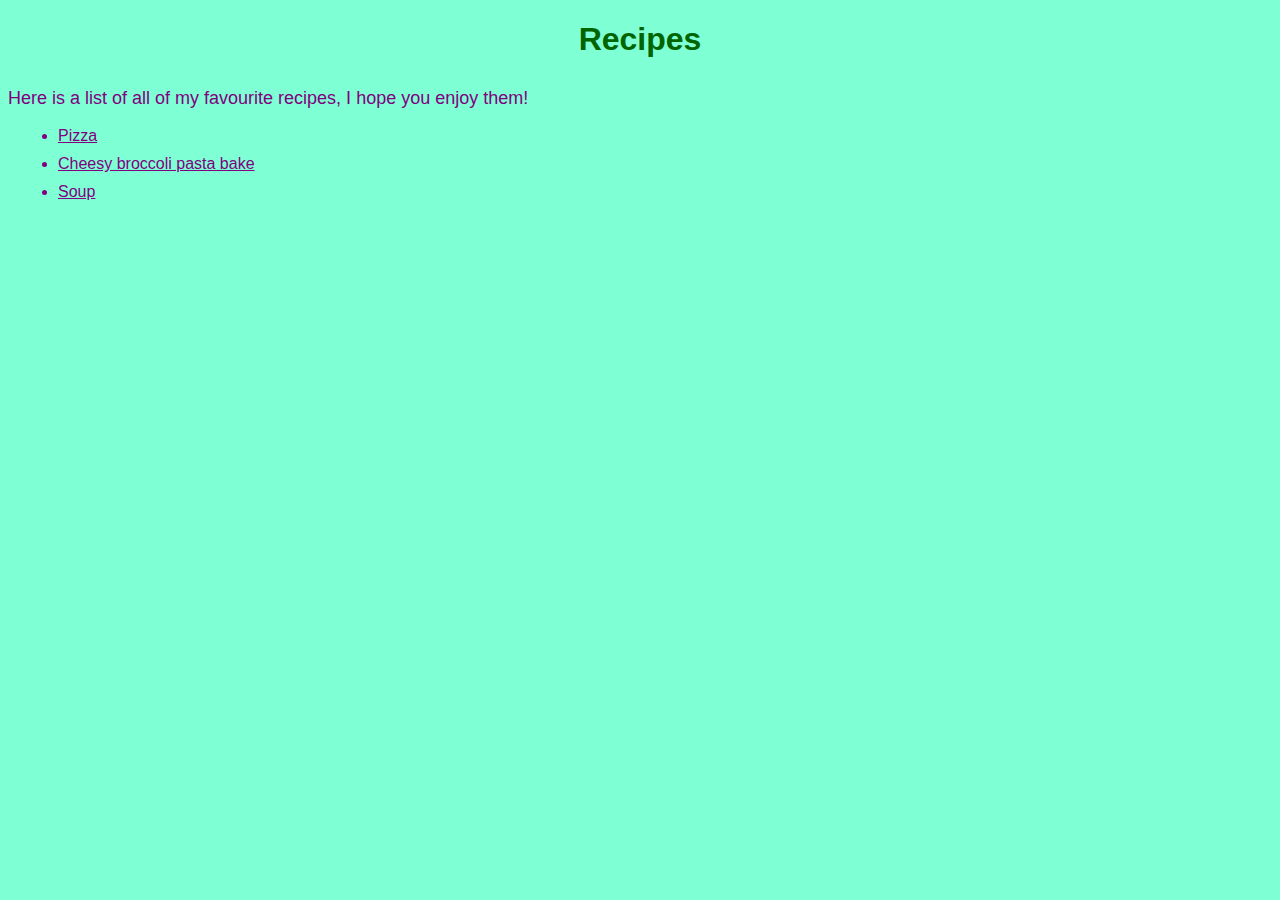
<file: index.html>
<!DOCTYPE html>
<html lang="en">

<head>
  <meta charset="UTF-8">
  <title>Recipes</title>
  <link rel="stylesheet" href="./style.css">
</head>

<body>
  <h1>Recipes</h1>
    <p>
      Here is a list of all of my favourite recipes, I hope you enjoy them!
    </p>
    <ul>
      <li><a href="recipes/pizza.html" target="_blank" rel="noopener noreferrer">Pizza</a></li>
      <li><a href="recipes/pasta-bake.html" target="_blank" rel="noopener noreferrer">Cheesy broccoli pasta bake</a></li>
      <li><a href="recipes/soup.html" target="_blank" rel="noopener noreferrer">Soup</a></li>
    </ul>
</body>

</html>
</file>
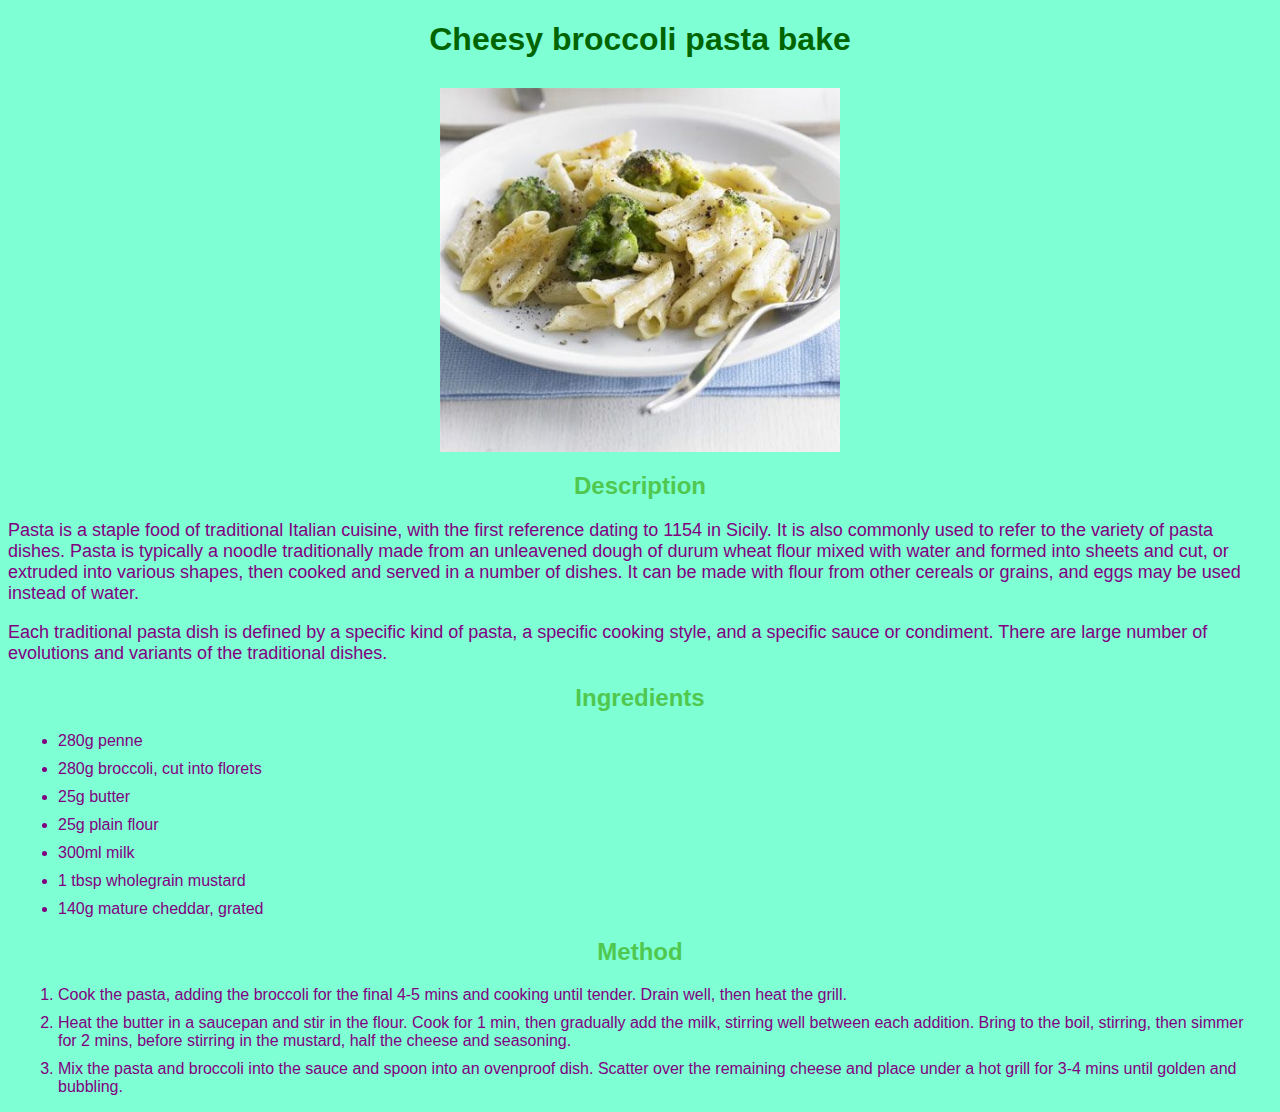
<file: recipes/pasta-bake.html>
<!DOCTYPE html>
<html lang="en">

<head>
  <meta charset="UTF-8">
  <title>Cheesy broccoli pasta bake</title>
  <link rel="stylesheet" href="../style.css">
</head>

<body>
  <h1>Cheesy broccoli pasta bake</h1>
  <img src="../img/pasta-bake.jpg" alt="A cheesy broccoli pasta bake" width="400px" height="auto">
  <h2>Description</h2>
    <p>
      Pasta is a staple food of traditional Italian cuisine, with the first reference dating to 1154 in Sicily. It is
      also commonly used to refer to the variety of pasta dishes. Pasta is typically a noodle traditionally made from
      an unleavened dough of durum wheat flour mixed with water and formed into sheets and cut, or extruded into various
      shapes, then cooked and served in a number of dishes. It can be made with flour from other cereals or grains, and
      eggs may be used instead of water.
    </p>
    <p>
      Each traditional pasta dish is defined by a specific kind of pasta, a specific cooking style, and a specific sauce
      or condiment. There are large number of evolutions and variants of the traditional dishes.
    </p>
  <h2>Ingredients</h2>
    <ul>
      <li>280g penne</li>
      <li>280g broccoli, cut into florets</li>
      <li>25g butter</li>
      <li>25g plain flour</li>
      <li>300ml milk</li>
      <li>1 tbsp wholegrain mustard</li>
      <li>140g mature cheddar, grated</li>
    </ul>
  <h2>Method</h2>
    <ol>
      <li>
        Cook the pasta, adding the broccoli for the final 4-5 mins and cooking until tender. Drain well, then heat
        the grill.
      </li>
      <li>
        Heat the butter in a saucepan and stir in the flour. Cook for 1 min, then gradually add the milk, stirring
        well between each addition. Bring to the boil, stirring, then simmer for 2 mins, before stirring in the
        mustard, half the cheese and seasoning.
      </li>
      <li>
        Mix the pasta and broccoli into the sauce and spoon into an ovenproof dish. Scatter over the remaining
        cheese and place under a hot grill for 3-4 mins until golden and bubbling.
      </li>
    </ol>
</body>

</html>
</file>
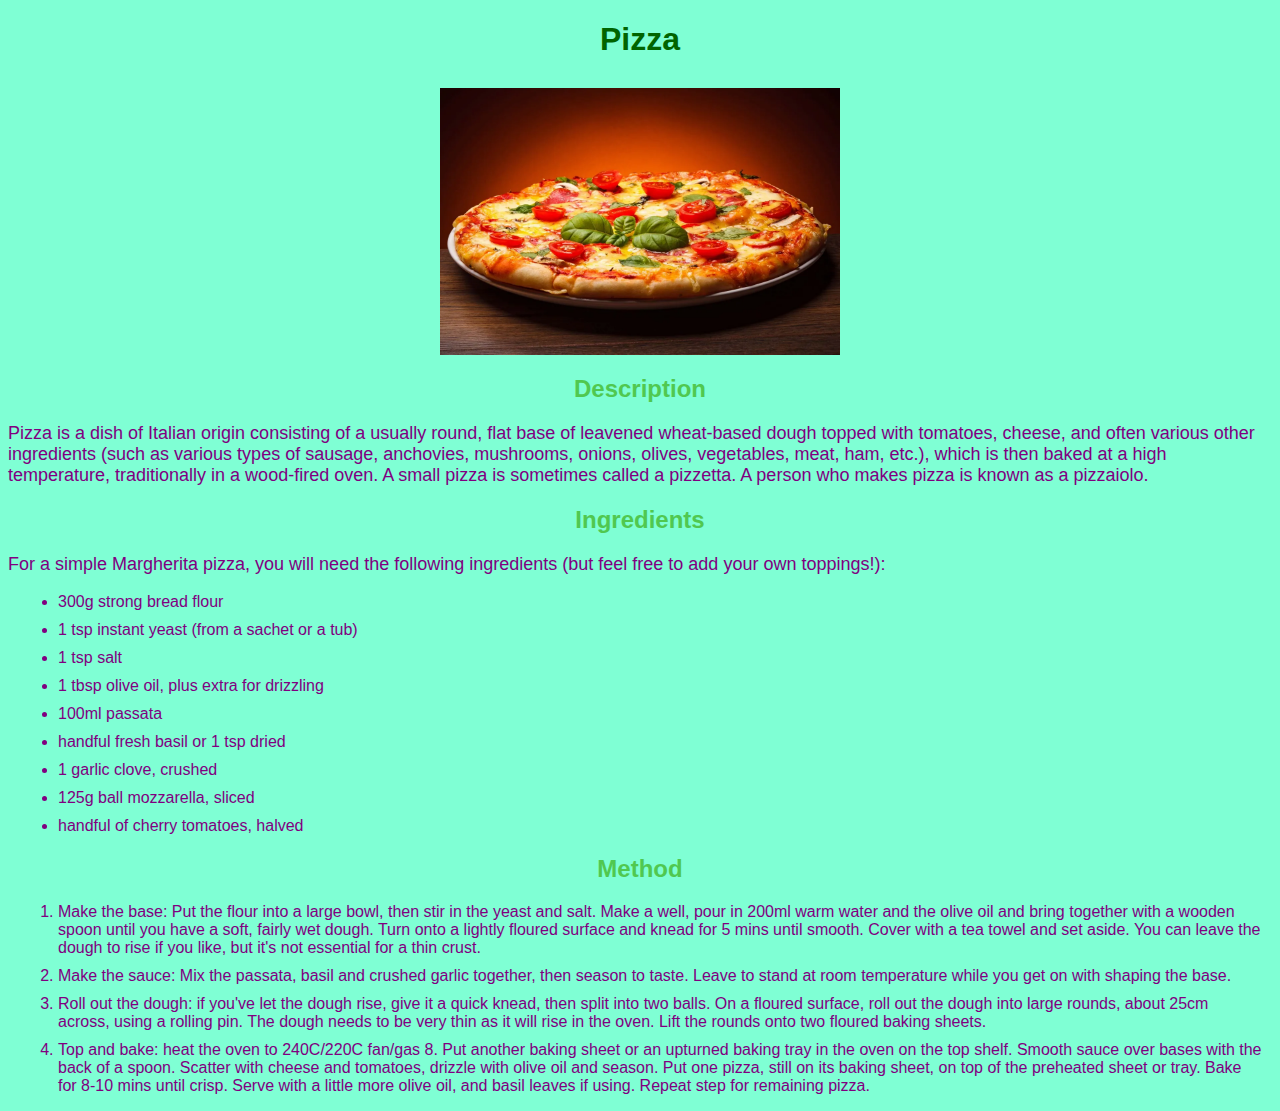
<file: recipes/pizza.html>
<!DOCTYPE html>
<html lang="en">

<head>
  <meta charset="UTF-8">
  <title>Pizza</title>
  <link rel="stylesheet" href="../style.css">
</head>

<body>
  <h1>Pizza</h1>
    <img src="../img/pizza.jpg" alt="A delicious-looking pizza" width="400px" height="auto">
  <h2>Description</h2>
    <p>
      Pizza is a dish of Italian origin consisting of a usually round, flat base of leavened wheat-based dough topped
      with tomatoes, cheese, and often various other ingredients (such as various types of sausage, anchovies, mushrooms,
      onions, olives, vegetables, meat, ham, etc.), which is then baked at a high temperature, traditionally in a
      wood-fired oven. A small pizza is sometimes called a pizzetta. A person who makes pizza is known as a pizzaiolo.
    </p>
  <h2>Ingredients</h2>
    <p>
      For a simple Margherita pizza, you will need the following ingredients (but feel free to add your own toppings!):
    </p>
    <ul>
      <li>300g strong bread flour</li>
      <li>1 tsp instant yeast (from a sachet or a tub)</li>
      <li>1 tsp salt</li>
      <li>1 tbsp olive oil, plus extra for drizzling</li>
      <li>100ml passata</li>
      <li>handful fresh basil or 1 tsp dried</li>
      <li>1 garlic clove, crushed</li>
      <li>125g ball mozzarella, sliced</li>
      <li>handful of cherry tomatoes, halved</li>
    </ul>
  <h2>Method</h2>
    <ol>
      <li>
        Make the base: Put the flour into a large bowl, then stir in the yeast and salt. Make a well, pour in 200ml
        warm water and the olive oil and bring together with a wooden spoon until you have a soft, fairly wet dough.
        Turn onto a lightly floured surface and knead for 5 mins until smooth. Cover with a tea towel and set aside.
        You can leave the dough to rise if you like, but it's not essential for a thin crust.
      </li>
      <li>
        Make the sauce: Mix the passata, basil and crushed garlic together, then season to taste. Leave to stand
        at room temperature while you get on with shaping the base.
      </li>
      <li>
        Roll out the dough: if you've let the dough rise, give it a quick knead, then split into two balls. On a
        floured surface, roll out the dough into large rounds, about 25cm across, using a rolling pin. The dough needs
        to be very thin as it will rise in the oven. Lift the rounds onto two floured baking sheets.
      </li>
      <li>
        Top and bake: heat the oven to 240C/220C fan/gas 8. Put another baking sheet or an upturned baking tray in
        the oven on the top shelf. Smooth sauce over bases with the back of a spoon. Scatter with cheese and tomatoes,
        drizzle with olive oil and season. Put one pizza, still on its baking sheet, on top of the preheated sheet or
        tray. Bake for 8-10 mins until crisp. Serve with a little more olive oil, and basil leaves if using. Repeat
        step for remaining pizza.
      </li>
    </ol>
</body>

</html>
</file>
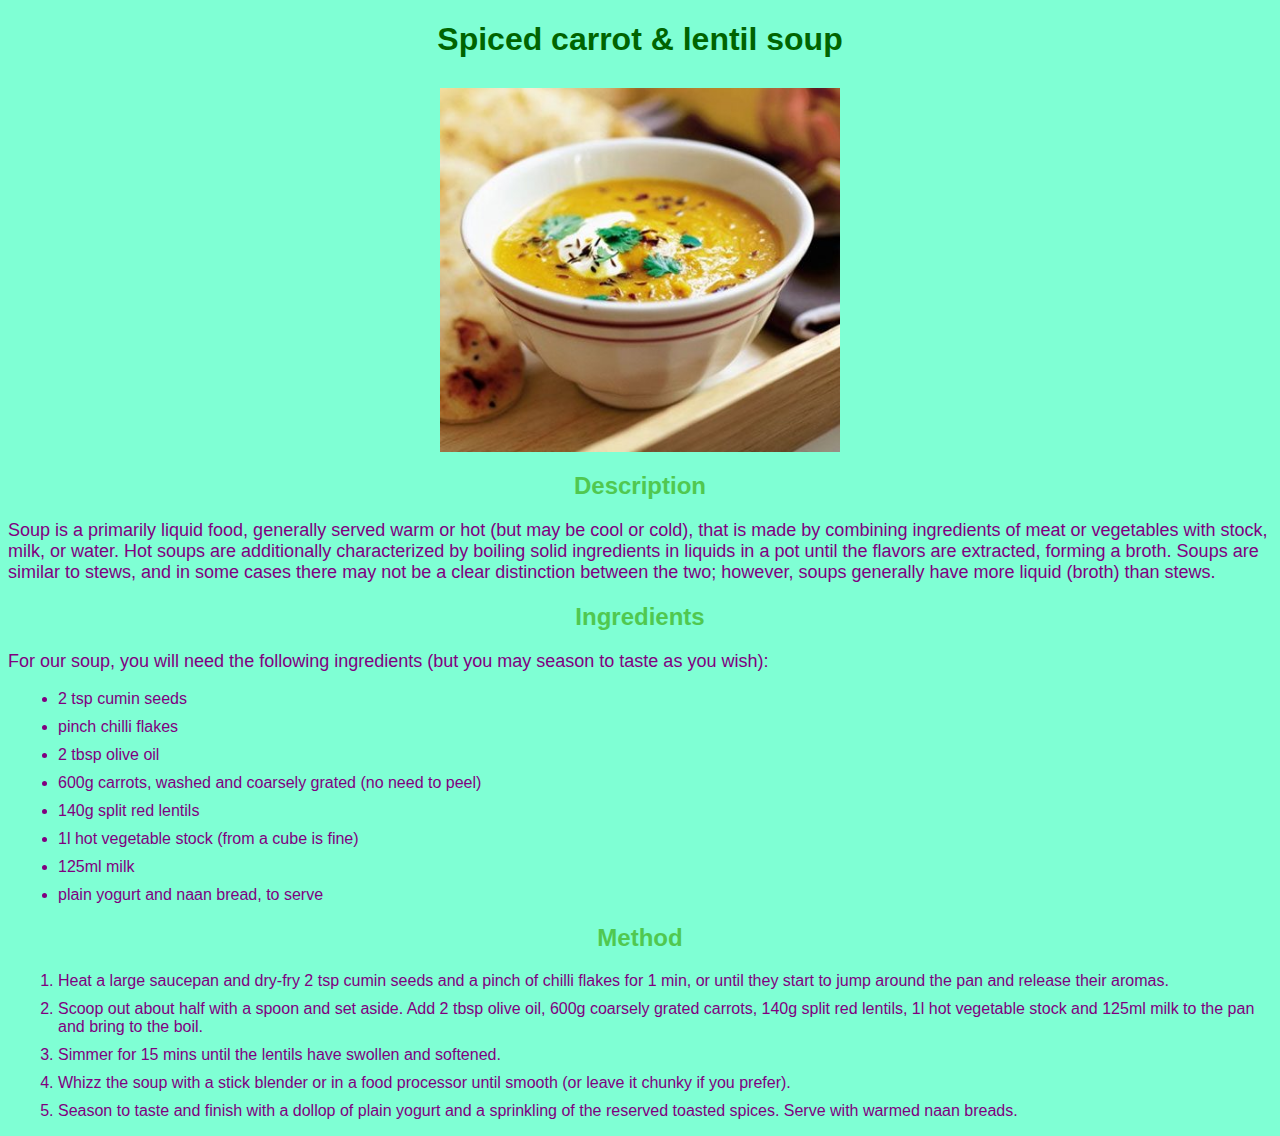
<file: recipes/soup.html>
<!DOCTYPE html>
<html lang="en">

<head>
  <meta charset="UTF-8">
  <title>Spiced carrot & lentil soup</title>
  <link rel="stylesheet" href="../style.css">
</head>

<body>
  <h1>Spiced carrot & lentil soup</h1>
  <img src="../img/soup.jpg" alt="A small bowl of spiced carrot & lentil soup with garnishings" width="400px" height="auto">
  <h2>Description</h2>
    <p>
      Soup is a primarily liquid food, generally served warm or hot (but may be cool or cold), that is made by combining
      ingredients of meat or vegetables with stock, milk, or water. Hot soups are additionally characterized by boiling
      solid ingredients in liquids in a pot until the flavors are extracted, forming a broth. Soups are similar to stews,
      and in some cases there may not be a clear distinction between the two; however, soups generally have more liquid
      (broth) than stews.
    </p>
  <h2>Ingredients</h2>
  <p>
    For our soup, you will need the following ingredients (but you may season to taste as you wish):
  </p>
    <ul>
      <li>2 tsp cumin seeds</li>
      <li>pinch chilli flakes</li>
      <li>2 tbsp olive oil</li>
      <li>600g carrots, washed and coarsely grated (no need to peel)</li>
      <li>140g split red lentils</li>
      <li>1l hot vegetable stock (from a cube is fine)</li>
      <li>125ml milk</li>
      <li>plain yogurt and naan bread, to serve</li>
    </ul>
  <h2>Method</h2>
    <ol>
      <li>
        Heat a large saucepan and dry-fry 2 tsp cumin seeds and a pinch of chilli flakes for 1 min, or until they
        start to jump around the pan and release their aromas.
      </li>
      <li>
        Scoop out about half with a spoon and set aside. Add 2 tbsp olive oil, 600g coarsely grated carrots, 140g
        split red lentils, 1l hot vegetable stock and 125ml milk to the pan and bring to the boil.
      </li>
      <li>
        Simmer for 15 mins until the lentils have swollen and softened.
      </li>
      <li>
        Whizz the soup with a stick blender or in a food processor until smooth (or leave it chunky if you prefer).
      </li>
      <li>
        Season to taste and finish with a dollop of plain yogurt and a sprinkling of the reserved toasted spices.
        Serve with warmed naan breads.
      </li>
    </ol>
</body>

</html>
</file>
<file: style.css>
* {
  background-color:aquamarine;
  font-family:'Franklin Gothic Medium', 'Arial Narrow', Arial, sans-serif;
  color: purple;
}

h1,h2 {
  text-align: center;
}

h1 {
  color:darkgreen;
  margin-bottom: 30px;
}

h2 {
  color: rgb(80, 200, 80);
}

p {
  font-weight: 500;
  font-size: 18px;
}

img {
  display: block;
  margin: 0 auto;
}

li {
  margin: 10px;
}
</file>
